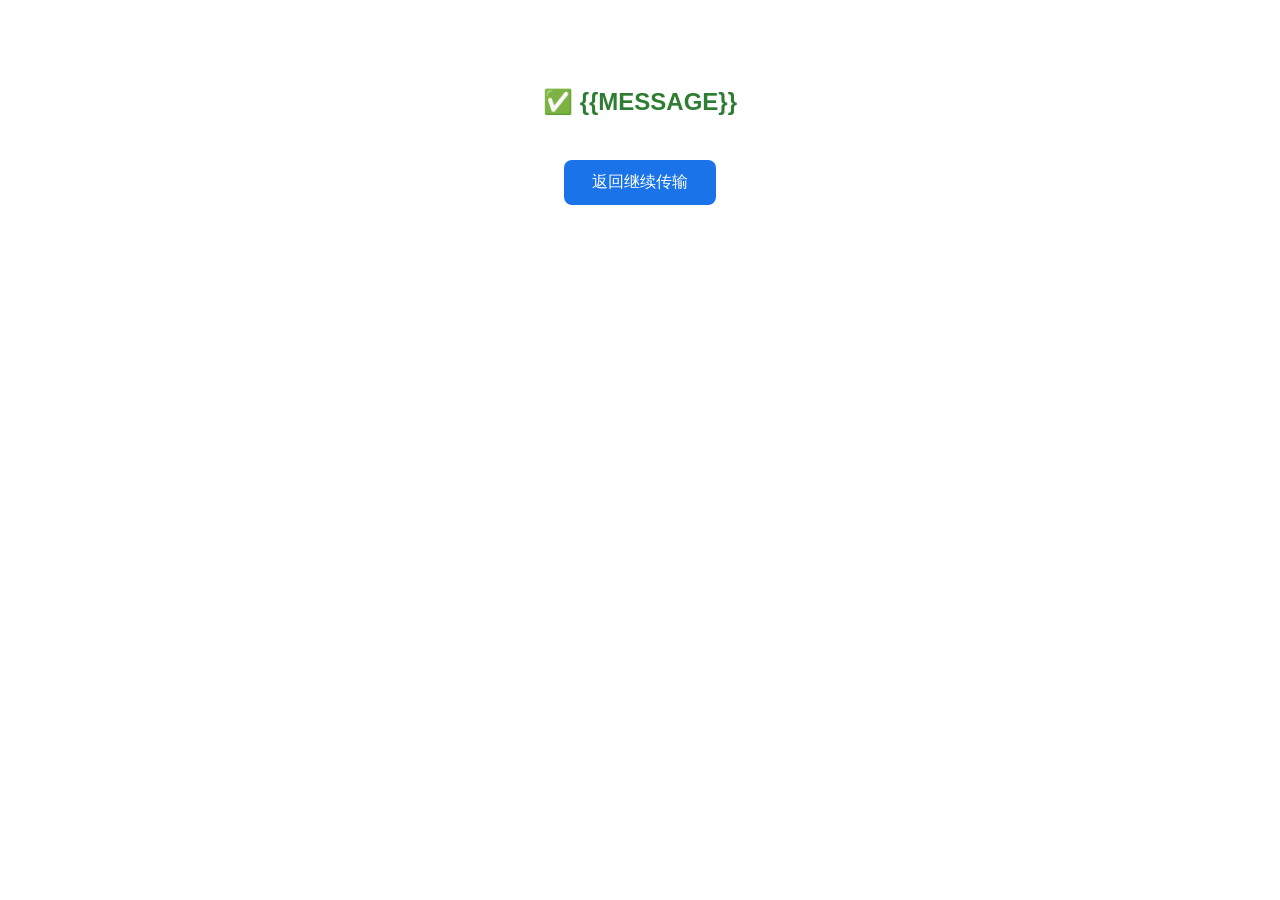
<file: app/src/main/res/assets/success.html>
<!DOCTYPE html>
<html lang="zh-CN">
<head>
    <meta charset="UTF-8">
    <meta name="viewport" content="width=device-width, initial-scale=1.0">
</head>
<body style="font-family: sans-serif; text-align: center; padding-top: 60px; padding-left: 20px; padding-right: 20px;">
<h2 style="color: #2e7d32;">✅ {{MESSAGE}}</h2>
<a href="/" style="display: inline-block; margin-top: 24px; padding: 12px 28px; background: #1a73e8; color: #fff; text-decoration: none; border-radius: 8px;">返回继续传输</a>
</body>
</html>
</file>
